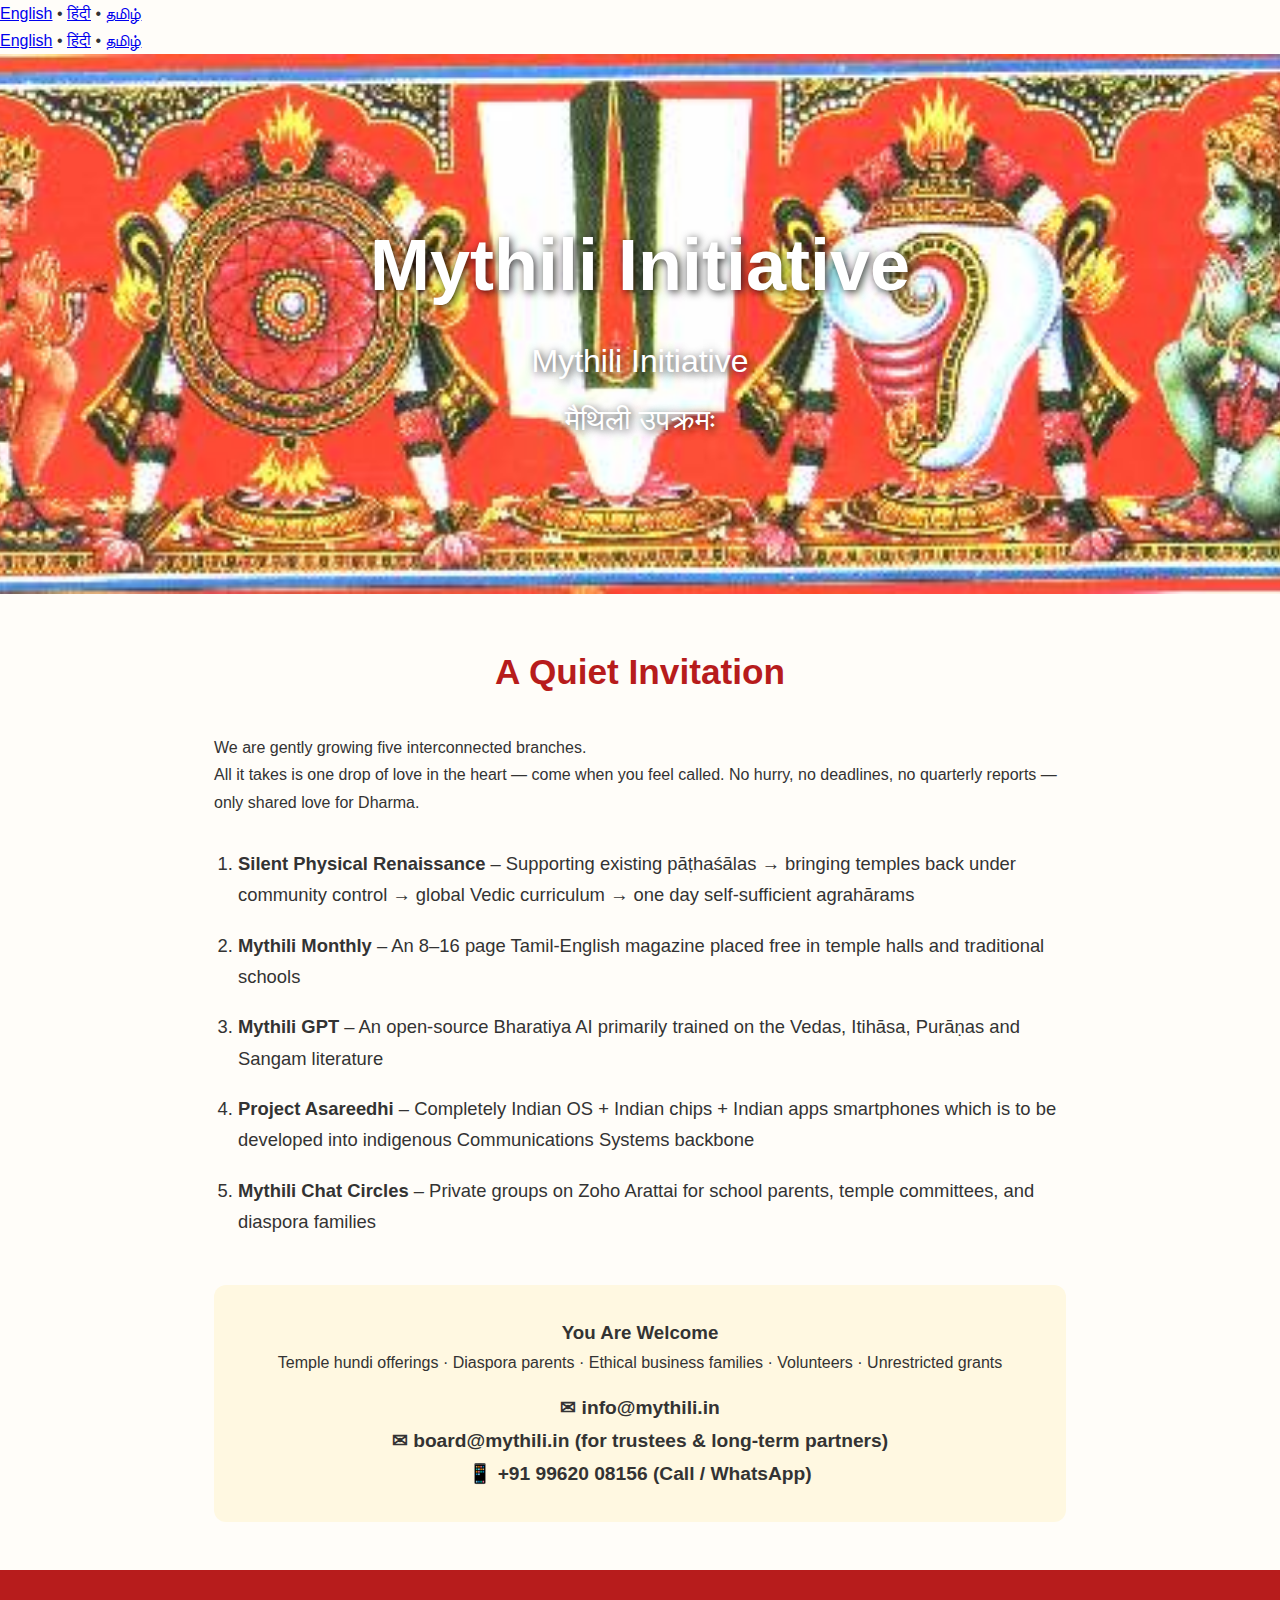
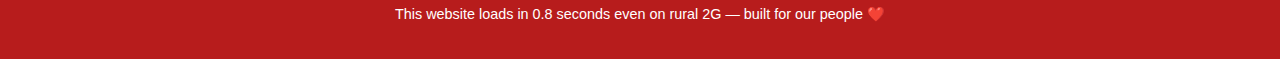
<file: index.html>
<div class="lang-switcher">
    <a href="/" class="lang-en active">English</a> • 
    <a href="/hi/" class="lang-hi">हिंदी</a> • 
    <a href="/ta/" class="lang-ta">தமிழ்</a>
</div>

<!DOCTYPE html>
<html lang="en">
<head>
    <meta charset="UTF-8">
    <meta name="viewport" content="width=device-width, initial-scale=1.0">
    <title>Mythili Initiative – Sanātana Dharma & Digital ĀtmaNirbharatā</title>
    <meta name="description" content="A quiet movement reviving Sanātana Dharma and Bharatiya self-reliance through education, technology, and community. Join us with love, not deadlines.">
    <link rel="stylesheet" href="/style.css">
    <link href="https://fonts.googleapis.com/css2?family=Noto+Sans+Devanagari:wght@300;400;600&family=Siddhanta&display=swap" rel="stylesheet">
    <link href="https://fonts.googleapis.com/css2?family=Inter:wght@300;400;600;700&display=swap" rel="stylesheet">
</head>
<body>
    <div class="lang-switcher">
    <a href="/" class="lang-en active">English</a> • 
    <a href="/hi/" class="lang-hi">हिंदी</a> • 
    <a href="/ta/" class="lang-ta">தமிழ்</a>
    </div>
    <header>
        <div class="hero">
            <h1>Mythili Initiative</h1>
            <p class="english">Mythili Initiative</p>
            <p class="devanagari">मैथिली उपक्रमः</p>
        </div>
    </header>

    <main class="container">
        <section class="invitation">
            <h2>A Quiet Invitation</h2>
            <p>We are gently growing five interconnected branches.<br>
            All it takes is one drop of love in the heart — come when you feel called. No hurry, no deadlines, no quarterly reports — only shared love for Dharma.</p>

            <ol class="branches">
                <li><strong>Silent Physical Renaissance</strong> – Supporting existing pāṭhaśālas → bringing temples back under community control → global Vedic curriculum → one day self-sufficient agrahārams</li>
                <li><strong>Mythili Monthly</strong> – An 8–16 page Tamil-English magazine placed free in temple halls and traditional schools</li>
                <li><strong>Mythili GPT</strong> – An open-source Bharatiya AI primarily trained on the Vedas, Itihāsa, Purāṇas and Sangam literature</li>
                <li><strong>Project Asareedhi</strong> – Completely Indian OS + Indian chips + Indian apps smartphones which is to be developed into indigenous Communications Systems backbone</li>
                <li><strong>Mythili Chat Circles</strong> – Private groups on Zoho Arattai for school parents, temple committees, and diaspora families</li>
            </ol>
            <div class="support">
                <h3>You Are Welcome</h3>
                <p>Temple hundi offerings · Diaspora parents · Ethical business families · Volunteers · Unrestricted grants</p>
                <p class="contact">
                    ✉ info@mythili.in<br>
                    ✉ board@mythili.in (for trustees & long-term partners)<br>
                    📱 +91 99620 08156 (Call / WhatsApp)
                </p>
            </div>
        </section>
    </main>

    <footer>
        <p>This website loads in 0.8 seconds even on rural 2G — built for our people ❤️</p>
    </footer>
    <script>
    document.addEventListener('DOMContentLoaded', function() {
    const path = window.location.pathname;
    const links = document.querySelectorAll('.lang-switcher a');
    links.forEach(link => link.classList.remove('active'));
    if (path === '/') document.querySelector('.lang-en').classList.add('active');
    else if (path === '/hi/') document.querySelector('.lang-hi').classList.add('active');
    else if (path === '/ta/') document.querySelector('.lang-ta').classList.add('active');
    });
</script>
</body>
</html>
</file>
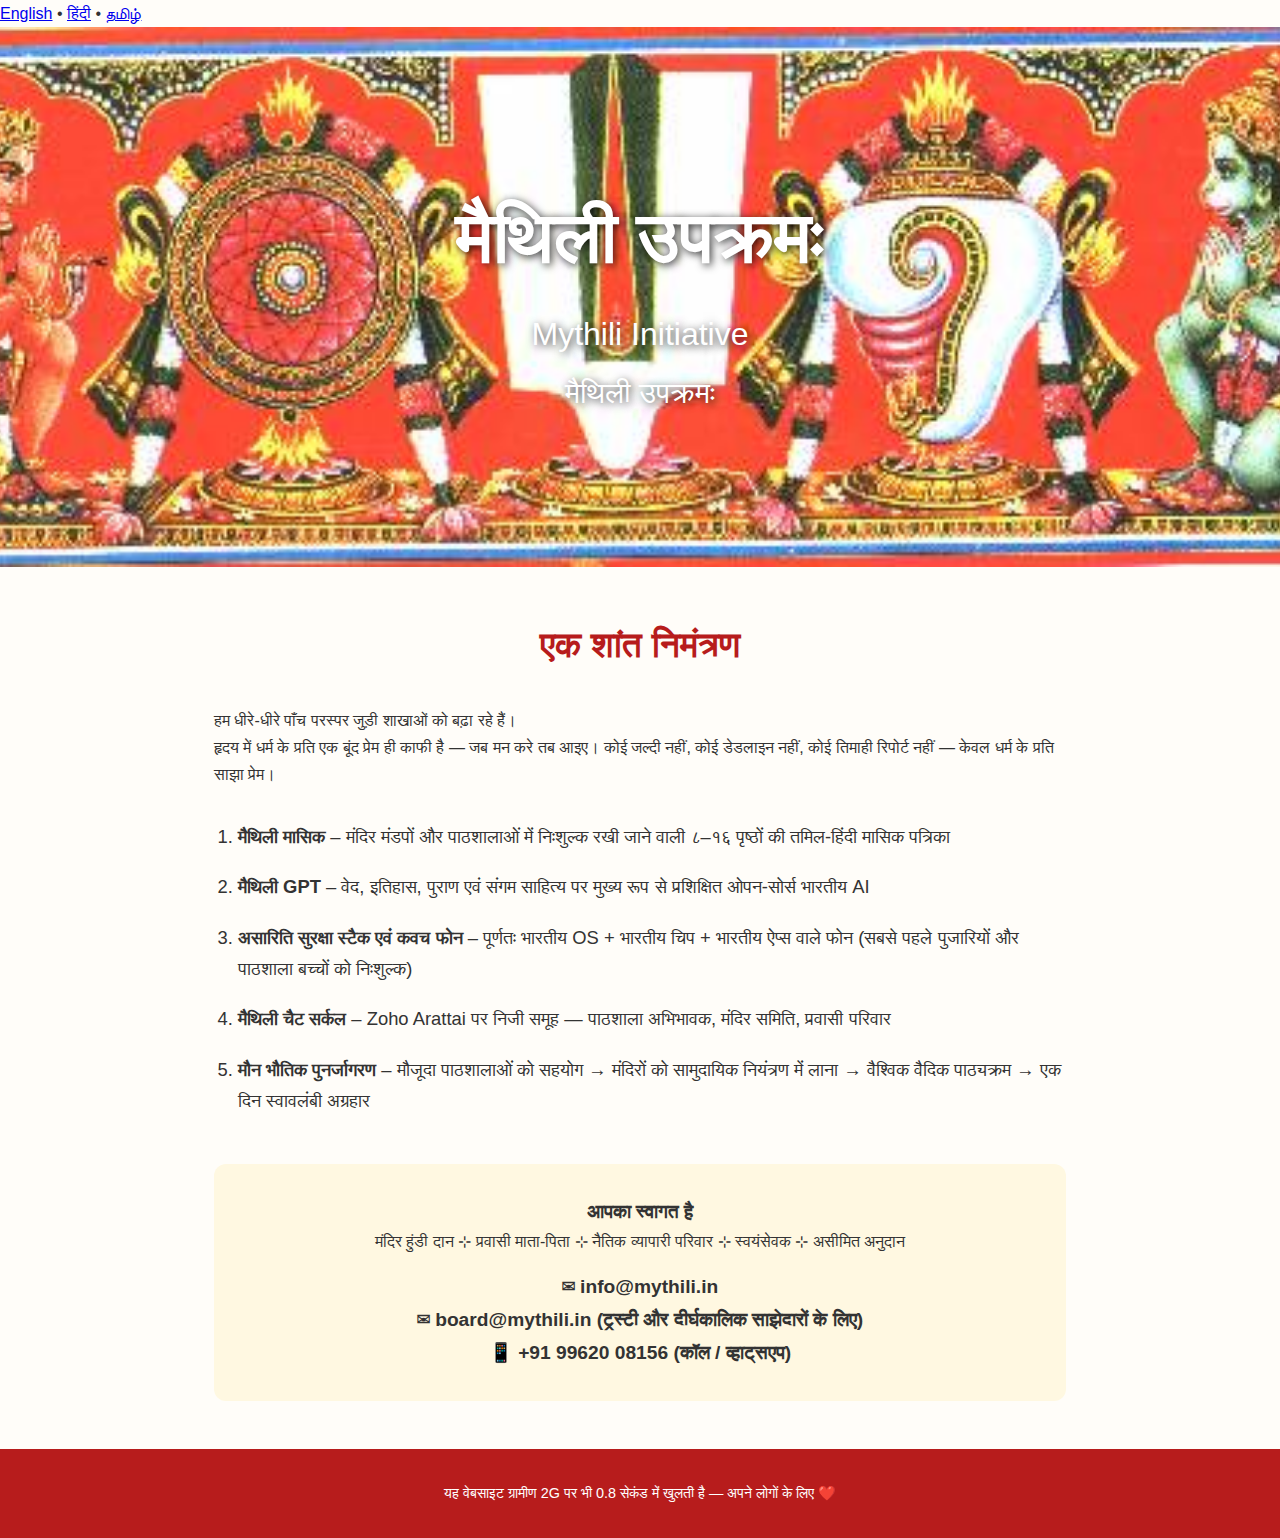
<file: hi/index.html>
<!DOCTYPE html>
<html lang="hi">
<head>
    <meta charset="UTF-8">
    <meta name="viewport" content="width=device-width, initial-scale=1.0">
    <title>मैथिली उपक्रमः – सनातन धर्म एवं डिजिटल आत्मनिर्भरता</title>
    <meta name="description" content="सनातन धर्म और भारतीय आत्मनिर्भरता को पुनर्जीवित करने का एक शांत आंदोलन। प्रेम से जुड़ें, कोई डेडलाइन नहीं।">
    <link rel="stylesheet" href="../style.css">
    <link href="https://fonts.googleapis.com/css2?family=Noto+Sans+Devanagari:wght@300;400;600&family=Siddhanta&display=swap" rel="stylesheet">
    <link href="https://fonts.googleapis.com/css2?family=Inter:wght@300;400;600;700&display=swap" rel="stylesheet">
</head>
<body>
    <div class="lang-switcher">
    <a href="/" class="lang-en active">English</a> • 
    <a href="/hi/" class="lang-hi">हिंदी</a> • 
    <a href="/ta/" class="lang-ta">தமிழ்</a>
    </div>
    <header>
        <div class="hero">
            <h1>मैथिली उपक्रमः</h1>
            <p class="english">Mythili Initiative</p>
            <p class="devanagari">मैथिली उपक्रमः</p>
        </div>
    </header>

    <main class="container">
        <section class="invitation">
            <h2>एक शांत निमंत्रण</h2>
            <p>हम धीरे-धीरे पाँच परस्पर जुड़ी शाखाओं को बढ़ा रहे हैं।<br>
            हृदय में धर्म के प्रति एक बूंद प्रेम ही काफी है — जब मन करे तब आइए। कोई जल्दी नहीं, कोई डेडलाइन नहीं, कोई तिमाही रिपोर्ट नहीं — केवल धर्म के प्रति साझा प्रेम।</p>

            <ol class="branches">
                <li><strong>मैथिली मासिक</strong> – मंदिर मंडपों और पाठशालाओं में निःशुल्क रखी जाने वाली ८–१६ पृष्ठों की तमिल-हिंदी मासिक पत्रिका</li>
                <li><strong>मैथिली GPT</strong> – वेद, इतिहास, पुराण एवं संगम साहित्य पर मुख्य रूप से प्रशिक्षित ओपन-सोर्स भारतीय AI</li>
                <li><strong>असारिति सुरक्षा स्टैक एवं कवच फोन</strong> – पूर्णतः भारतीय OS + भारतीय चिप + भारतीय ऐप्स वाले फोन (सबसे पहले पुजारियों और पाठशाला बच्चों को निःशुल्क)</li>
                <li><strong>मैथिली चैट सर्कल</strong> – Zoho Arattai पर निजी समूह — पाठशाला अभिभावक, मंदिर समिति, प्रवासी परिवार</li>
                <li><strong>मौन भौतिक पुनर्जागरण</strong> – मौजूदा पाठशालाओं को सहयोग → मंदिरों को सामुदायिक नियंत्रण में लाना → वैश्विक वैदिक पाठ्यक्रम → एक दिन स्वावलंबी अग्रहार</li>
            </ol>

            <div class="support">
                <h3>आपका स्वागत है</h3>
                <p>मंदिर हुंडी दान ⊹ प्रवासी माता-पिता ⊹ नैतिक व्यापारी परिवार ⊹ स्वयंसेवक ⊹ असीमित अनुदान</p>
                <p class="contact">
                    ✉ info@mythili.in<br>
                    ✉ board@mythili.in (ट्रस्टी और दीर्घकालिक साझेदारों के लिए)<br>
                    📱 +91 99620 08156 (कॉल / व्हाट्सएप)
                </p>
            </div>
        </section>
    </main>

    <footer>
        <p>यह वेबसाइट ग्रामीण 2G पर भी 0.8 सेकंड में खुलती है — अपने लोगों के लिए ❤️</p>
    </footer>
    <script>
    document.addEventListener('DOMContentLoaded', function() {
    const path = window.location.pathname;
    const links = document.querySelectorAll('.lang-switcher a');
    links.forEach(link => link.classList.remove('active'));
    if (path === '/') document.querySelector('.lang-en').classList.add('active');
    else if (path === '/hi/') document.querySelector('.lang-hi').classList.add('active');
    else if (path === '/ta/') document.querySelector('.lang-ta').classList.add('active');
    });
    </script>
</body>
</html>
</file>
<file: style.css>
* { margin:0; padding:0; box-sizing:border-box; }
body { font-family: 'Noto Sans Tamil', sans-serif; background:#fffdf9; color:#333; line-height:1.7; }
header { height:60vh; min-height:300px; background:url('deepam.jpg') center/cover no-repeat; display:flex; flex-direction:column; justify-content:center; align-items:center; text-align:center; color:#fff; text-shadow: 2px 2px 8px rgba(0,0,0,0.8); }
h1 { font-size:4.5rem; font-weight:600; margin-bottom:0.5rem; }
.english { font-size:2rem; font-weight:300; margin-bottom:0.5rem; }
.devanagari { font-family: 'Siddhanta', serif; font-size:1.8rem; }
.container { max-width:900px; margin:0 auto; padding:3rem 1.5rem; }
h2 { font-size:2.2rem; text-align:center; margin-bottom:2rem; color:#b71c1c; }
.branches { padding-left:1.5rem; margin:2rem 0; }
.branches li { margin:1.2rem 0; font-size:1.15rem; }
.support { background:#fff8e1; padding:2rem; border-radius:12px; margin-top:3rem; text-align:center; }
.contact { font-weight:600; margin-top:1rem; font-size:1.2rem; }
footer { text-align:center; padding:2rem; background:#b71c1c; color:#fff; font-size:0.9rem; }
</file>
